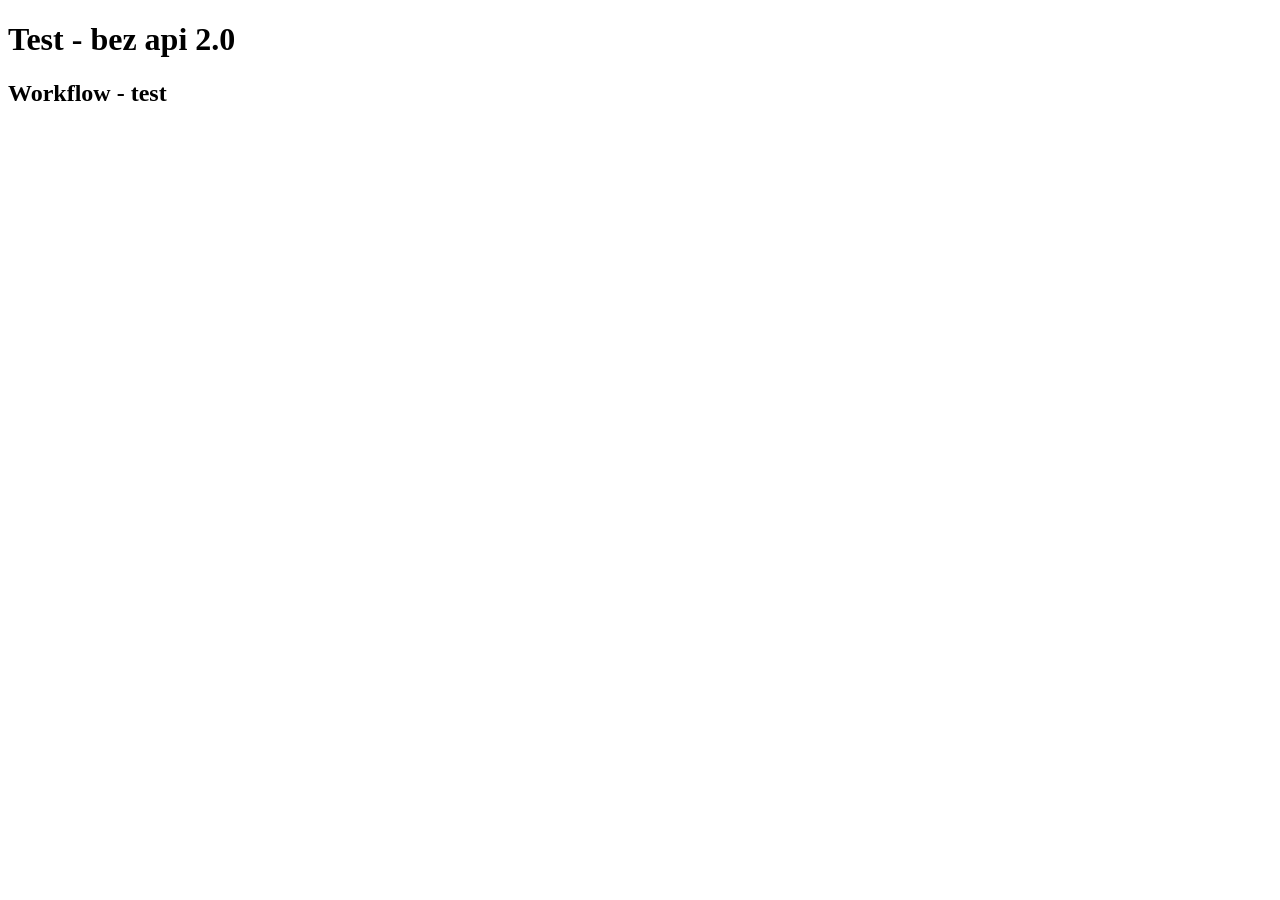
<file: Infrastructure/nginx/html/index.html>
<!DOCTYPE html>
<html lang="pl">
<head>
    <meta charset="UTF-8">
    <meta name="viewport" content="width=device-width, initial-scale=1.0">
    <title>test</title>
</head>
<body>
    <h1>Test - bez api 2.0</h1>
    <h2>Workflow - test</h2>
</body>
</html>
</file>
